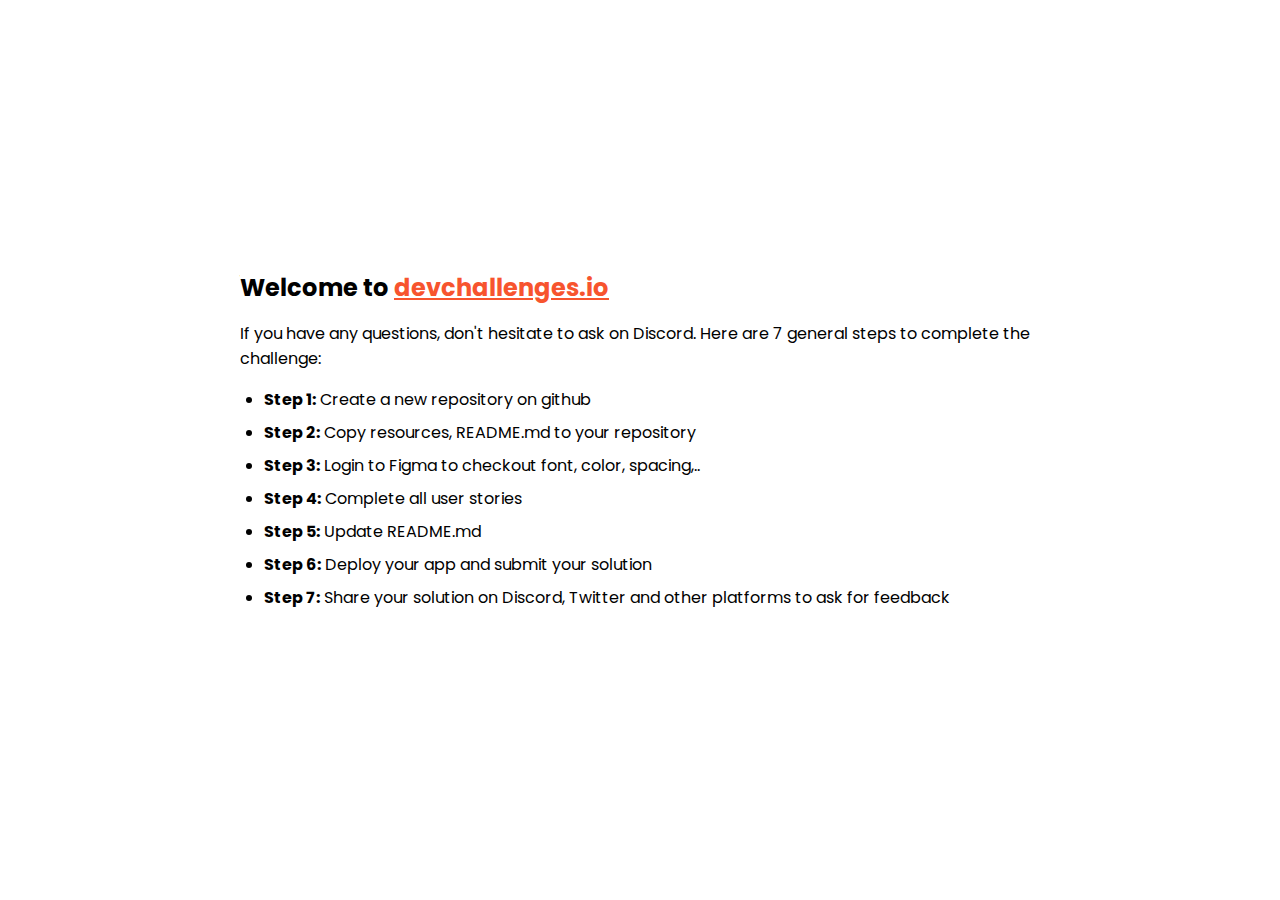
<file: weather-app-master/index.html>
<!DOCTYPE html>
<html lang="en">
  <head>
    <meta charset="utf-8" />
    <meta
      name="viewport"
      content="width=device-width, initial-scale=1,
  maximum-scale=5"
    />

    <link rel="icon" href="devchallenges.png" />

    <link
      rel="shortcut icon"
      type="image/x-icon"
      href="https://devchallenges.io/"
    />

    <link
      href="https://fonts.googleapis.com/css2?family=Poppins:wght@400;500&display=swap"
      rel="stylesheet"
    />

    <title>Devchallenges</title>

    <style>
      body {
        font-family: "Poppins", sans-serif;
      }

      ul {
        padding-left: 24px;
      }

      li {
        margin-bottom: 8px;
      }

      .welcome {
        max-width: 800px;
        margin: 0 auto;
      }

      .welcome-text {
        margin-top: 30vh;
        font-weight: 500;
      }

      .welcome-text p {
        font-size: 1rem;
        font-weight: 400;
      }

      .welcome-text h1 {
        font-size: 1.5rem;
      }

      .welcome-text a {
        color: #f7542e;
      }
    </style>
  </head>
  <body>
    <div class="welcome">
      <div class="welcome-text">
        <h1>
          Welcome to
          <a href="https://devchallenges.io/" target="_blank"
            >devchallenges.io</a
          >
        </h1>

        <p>
          If you have any questions, don't hesitate to ask on Discord. Here are
          7 general steps to complete the challenge:
        </p>
      </div>

      <ul>
        <li><b>Step 1:</b> Create a new repository on github</li>
        <li><b>Step 2:</b> Copy resources, README.md to your repository</li>
        <li>
          <b>Step 3:</b> Login to Figma to checkout font, color, spacing,..
        </li>
        <li><b>Step 4:</b> Complete all user stories</li>
        <li><b>Step 5:</b> Update README.md</li>
        <li><b>Step 6:</b> Deploy your app and submit your solution</li>
        <li>
          <b>Step 7:</b> Share your solution on Discord, Twitter and other
          platforms to ask for feedback
        </li>
      </ul>
    </div>
  </body>
</html>
</file>
